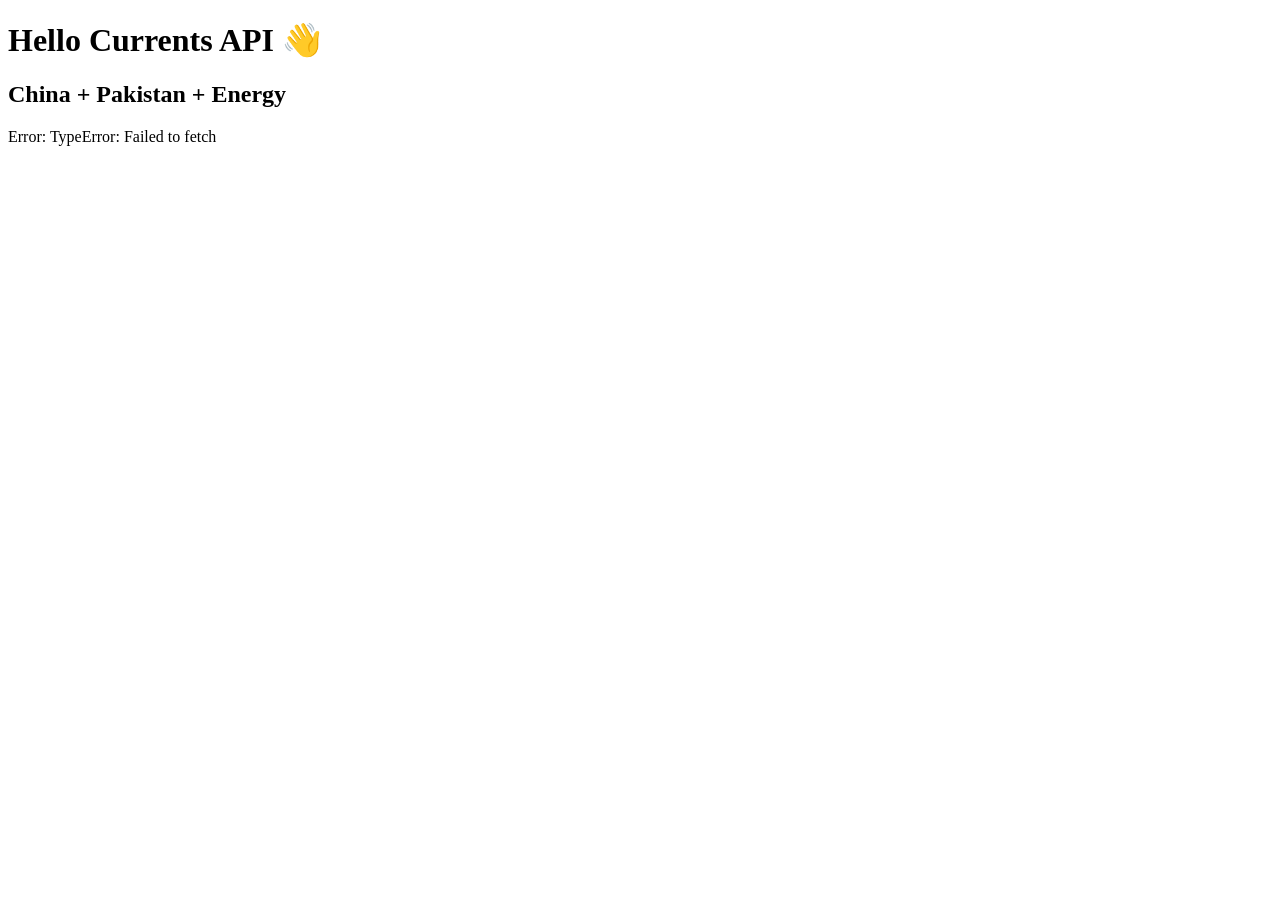
<file: currentsapi.html>
<!DOCTYPE html>
<html lang="en">

<head>
    <meta charset="UTF-8">
    <title>Currents API Test</title>
</head>

<body>

    <h1>Hello Currents API 👋</h1>

    <h2>China + Pakistan + Energy</h2>

    <div id="results">Loading...</div>

    <script>

        const API_KEY = "xrPizHcdT5vUqhFXVhKLy9uEQGBmRCUwaAcyABh_jHsp9Xx5";

        const query = "China AND Pakistan AND energy";

        const params = new URLSearchParams({
            query: query,
            language: "en",
            page_size: "100"
        });

        const url =
            `https://api.currentsapi.services/v1/search?${params}`;

        fetch(url, {
            headers: {
                Authorization: `Bearer ${API_KEY}`
            }
        })

        .then(response => response.json())

        .then(data => {

            console.log("API response:", data);

            const results = document.getElementById("results");

            // STRICT TITLE FILTER
            const matchingArticles = data.news.filter(article => {

                const title = article.title.toLowerCase();

                return (
                    title.includes("china") &&
                    title.includes("pakistan") &&
                    title.includes("energy")
                );

            });


            // No matching headlines
            if (matchingArticles.length === 0) {

                results.innerHTML =
                    "<p>No headlines found containing China + Pakistan + Energy.</p>";

                return;
            }


            // Show matching headlines
            results.innerHTML = "";

            matchingArticles.forEach(article => {

                results.innerHTML += `
                    <h3>${article.title}</h3>

                    <p>${article.description || ""}</p>

                    <a href="${article.url}" target="_blank">
                        Read article
                    </a>

                    <hr>
                `;

            });

        })

        .catch(error => {

            document.getElementById("results").innerText =
                "Error: " + error;

        });

    </script>

</body>
</html>
</file>
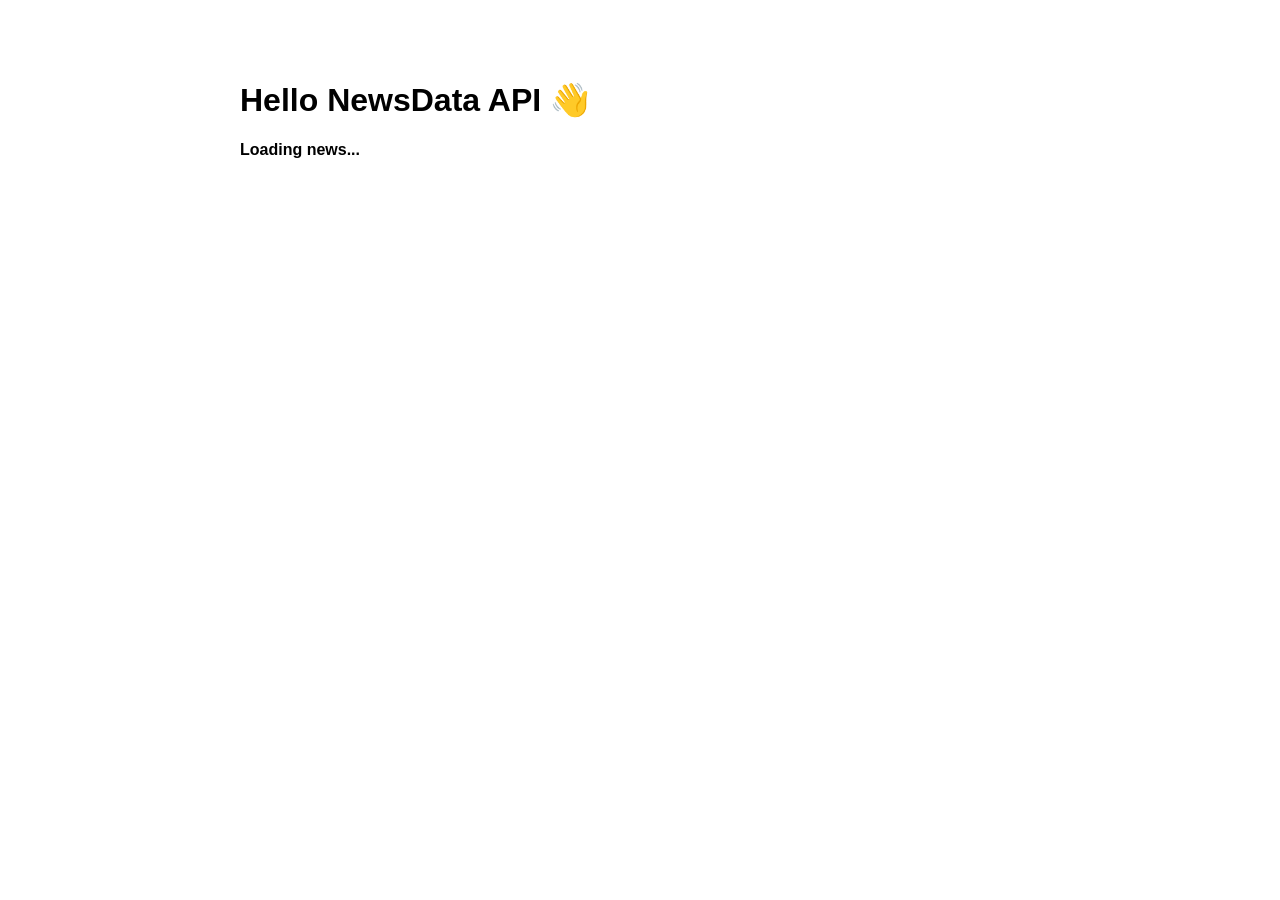
<file: googlemaps.html.html>
<!DOCTYPE html>
<html lang="en">
<head>
    <meta charset="UTF-8">
    <meta name="viewport" content="width=device-width, initial-scale=1.0">

    <title>News API Test</title>

    <style>
        body {
            font-family: Arial, sans-serif;
            max-width: 800px;
            margin: 40px auto;
            padding: 20px;
        }

        .article {
            border-bottom: 1px solid #ccc;
            padding: 20px 0;
        }

        .article img {
            width: 250px;
            max-width: 100%;
        }

        #status {
            font-weight: bold;
        }
    </style>
</head>

<body>

    <h1>Hello NewsData API 👋</h1>

    <p id="status">Loading news...</p>

    <div id="news"></div>

    <script>
const { getJson } = require("serpapi");

getJson({
  engine: "google_news_light",
  q: "china pakistan energy",
  api_key: "6832c1bead388d77f8f64eda169ba74198306a6f3e5a6cdaf35561be907b4e6d"
}, (json) => {
  console.log(json["news_results"]);
});

    </script>

</body>
</html>
</file>
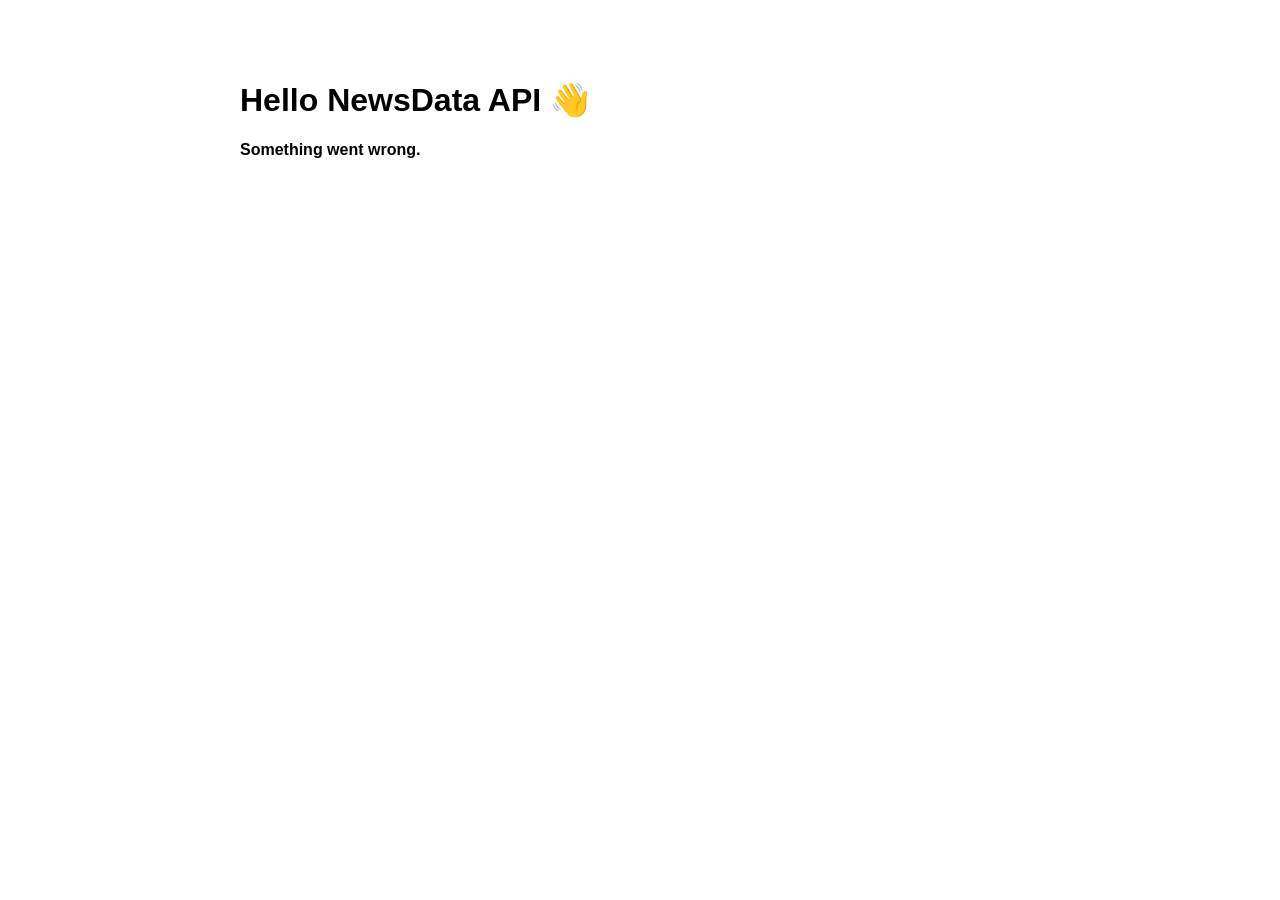
<file: index2.html>
<!DOCTYPE html>
<html lang="en">
<head>
    <meta charset="UTF-8">
    <meta name="viewport" content="width=device-width, initial-scale=1.0">

    <title>News API Test</title>

    <style>
        body {
            font-family: Arial, sans-serif;
            max-width: 800px;
            margin: 40px auto;
            padding: 20px;
        }

        .article {
            border-bottom: 1px solid #ccc;
            padding: 20px 0;
        }

        .article img {
            width: 250px;
            max-width: 100%;
        }

        #status {
            font-weight: bold;
        }
    </style>
</head>

<body>

    <h1>Hello NewsData API 👋</h1>

    <p id="status">Loading news...</p>

    <div id="news"></div>

    <script>

        // TEMPORARY TEST ONLY
        const API_KEY = "pub_b7bf7a4350db4cacb56c2ec236b1a963";

        const query = 'China AND Energy AND Pakistan';

const params = new URLSearchParams({
    apikey: API_KEY,
    qInTitle: query,
    language: "en",
    removeduplicate: "1"
});

        const url =
            `https://newsdata.io/api/1/latest?${params}`;


        function shortenText(text, maxLength = 250) {

            if (!text) {
                return "No description available.";
            }

            if (text.length <= maxLength) {
                return text;
            }

            return text.slice(0, maxLength) + "...";
        }


        async function getNews() {

            const status = document.getElementById("status");
            const newsContainer = document.getElementById("news");

            try {

                const response = await fetch(url);

                const data = await response.json();

                console.log(data);

                if (data.status !== "success") {

                    status.textContent = "API request failed.";

                    console.log(data);

                    return;
                }

                status.textContent =
                    `Success! Received ${data.results.length} articles.`;

                data.results.forEach(article => {

                    const articleDiv =
                        document.createElement("div");

                    articleDiv.className = "article";

                    articleDiv.innerHTML = `

                        <h2>
                            ${article.title}
                        </h2>

                        ${
                            article.image_url
                                ? `<img src="${article.image_url}" alt="">`
                                : ""
                        }

                        <p>
                            ${shortenText(article.description)}
                        </p>

                        <p>
                            <strong>Source:</strong>
                            ${article.source_name || "Unknown"}
                        </p>

                        <a
                            href="${article.link}"
                            target="_blank"
                            rel="noopener noreferrer"
                        >
                            Read full article
                        </a>
                    `;

                    newsContainer.appendChild(articleDiv);

                });

            }

            catch (error) {

                status.textContent = "Something went wrong.";

                console.error(error);

            }
        }


        getNews();

    </script>

</body>
</html>
</file>
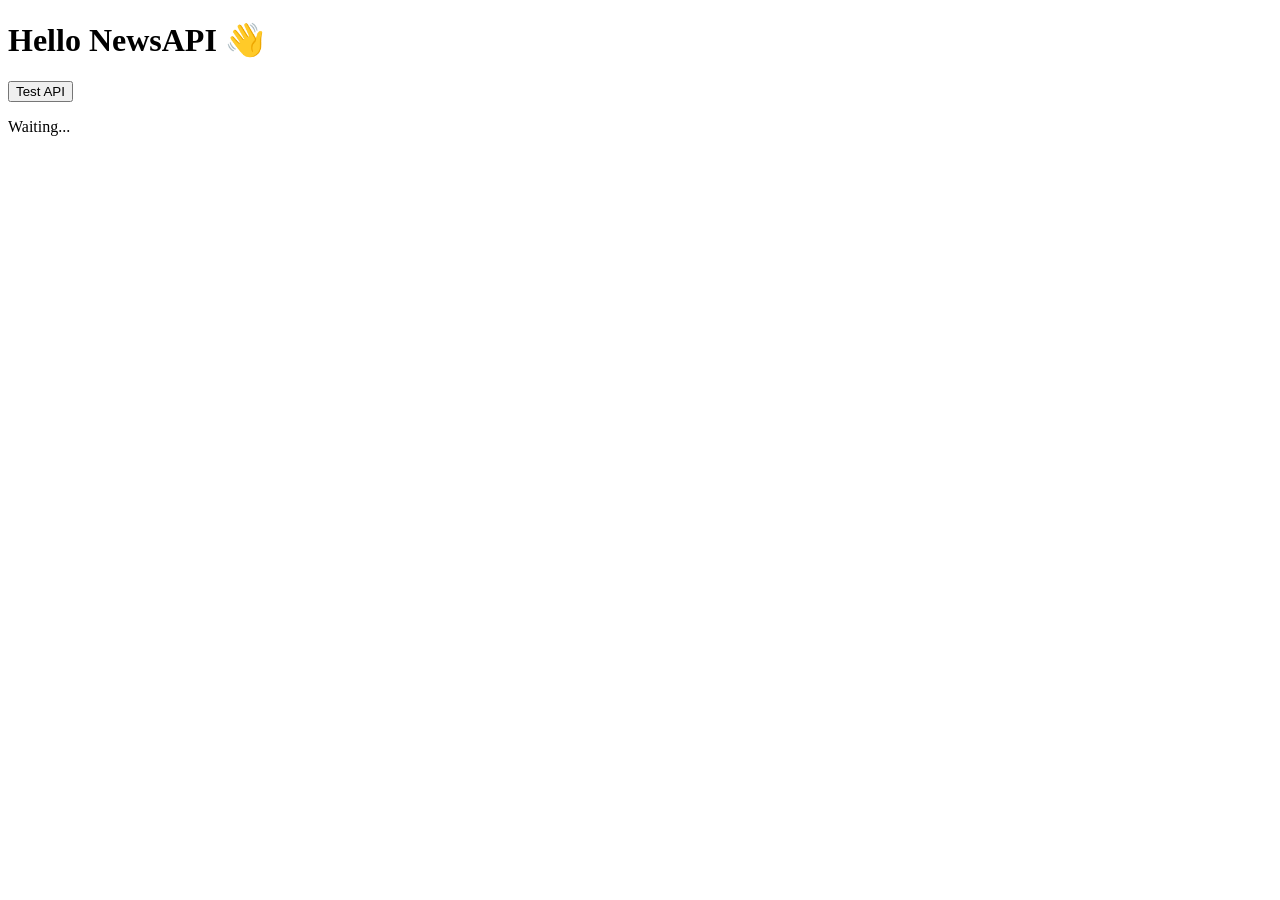
<file: newapi.html>
<!DOCTYPE html>
<html lang="en">
<head>
    <meta charset="UTF-8">
    <meta name="viewport" content="width=device-width, initial-scale=1.0">

    <title>NewsAPI Hello World</title>
</head>

<body>

    <h1>Hello NewsAPI 👋</h1>

    <button id="testBtn">Test API</button>

    <p id="result">Waiting...</p>

    <script>
        const API_KEY = "c52a50bc177147338c4bf153b238d8e8";

        const button = document.getElementById("testBtn");
        const result = document.getElementById("result");

        button.addEventListener("click", async () => {

            const url =
                `https://newsapi.org/v2/everything?q=China&apiKey=${API_KEY}`;

            try {

                const response = await fetch(url);

                const data = await response.json();

                console.log(data);

                if (data.status === "ok") {

                    result.textContent =
                        `Success! Found ${data.totalResults} articles.`;

                } else {

                    result.textContent =
                        `Error: ${data.message}`;
                }

            } catch (error) {

                console.error(error);

                result.textContent = "Something went wrong.";
            }

        });
    </script>

</body>
</html>
</file>
